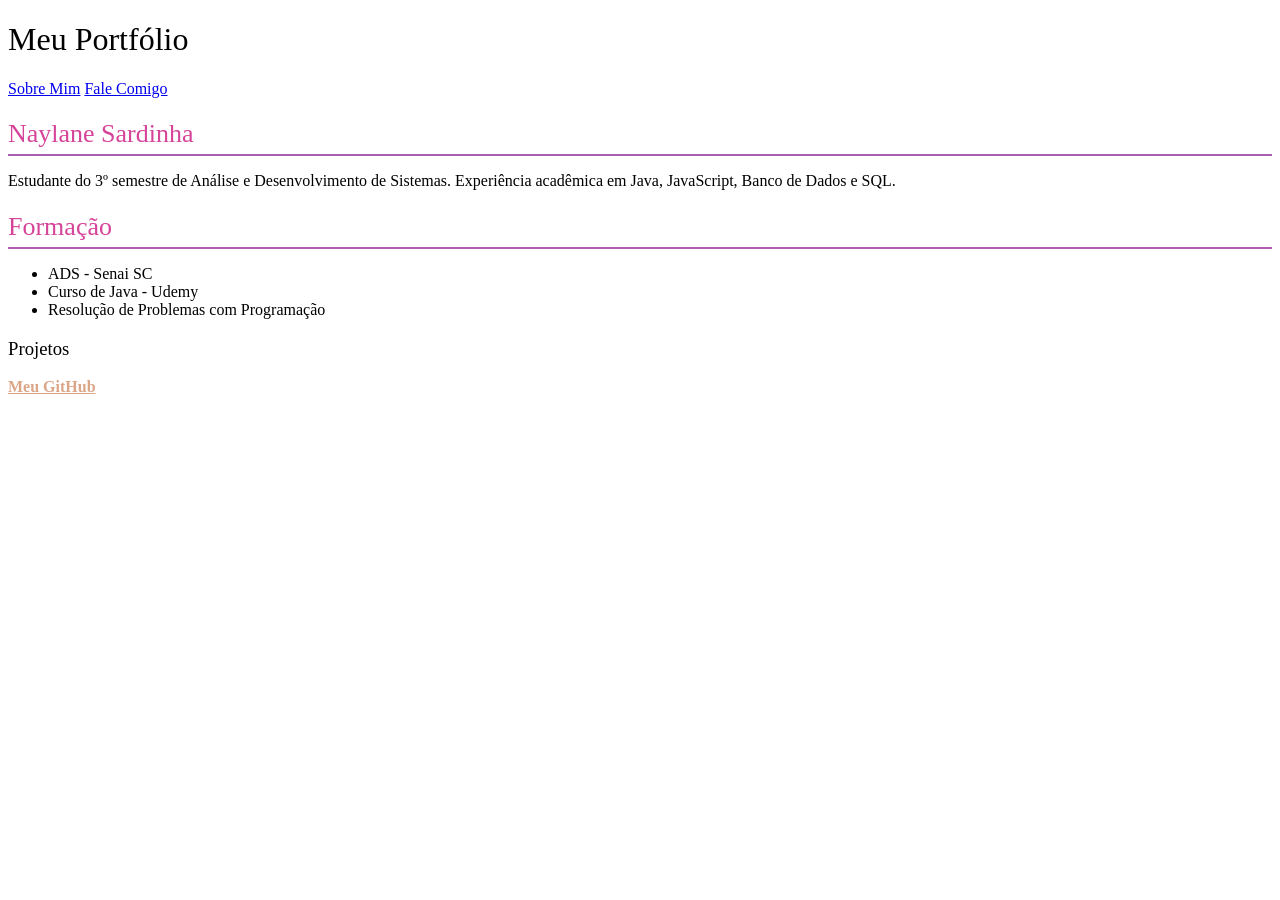
<file: portifolio-teste-master/portifolio/index.html>
<!DOCTYPE html>
<html lang="pt-br">
<head>
    <meta charset="UTF-8">
    <title>Portfólio Profissional</title>
    <link rel="stylesheet" href="style.css">
</head>
<body>

<header>
    <h1>Meu Portfólio</h1>
    <nav>
      <nav>
    <a href="pessoal.html">Sobre Mim</a>
    <a href="contato.html">Fale Comigo</a>
</nav>
    </nav>
</header>

<section class="card">
    <h2>Naylane Sardinha</h2>
    <p>
        Estudante do 3º semestre de Análise e Desenvolvimento de Sistemas.
        Experiência acadêmica em Java, JavaScript, Banco de Dados e SQL.
    </p>
</section>

<section class="card">
    <h2>Formação</h2>
    <ul>
        <li>ADS - Senai SC</li>
        <li>Curso de Java - Udemy</li>
        <li>Resolução de Problemas com Programação</li>
    </ul>
</section>

<section class="card">
    <h3>Projetos</h3>
    <a class="botao" href="https://github.com/naylanesardinha" target="_blank">
        Meu GitHub
    </a>
</section>

</body>
</html>
</file>
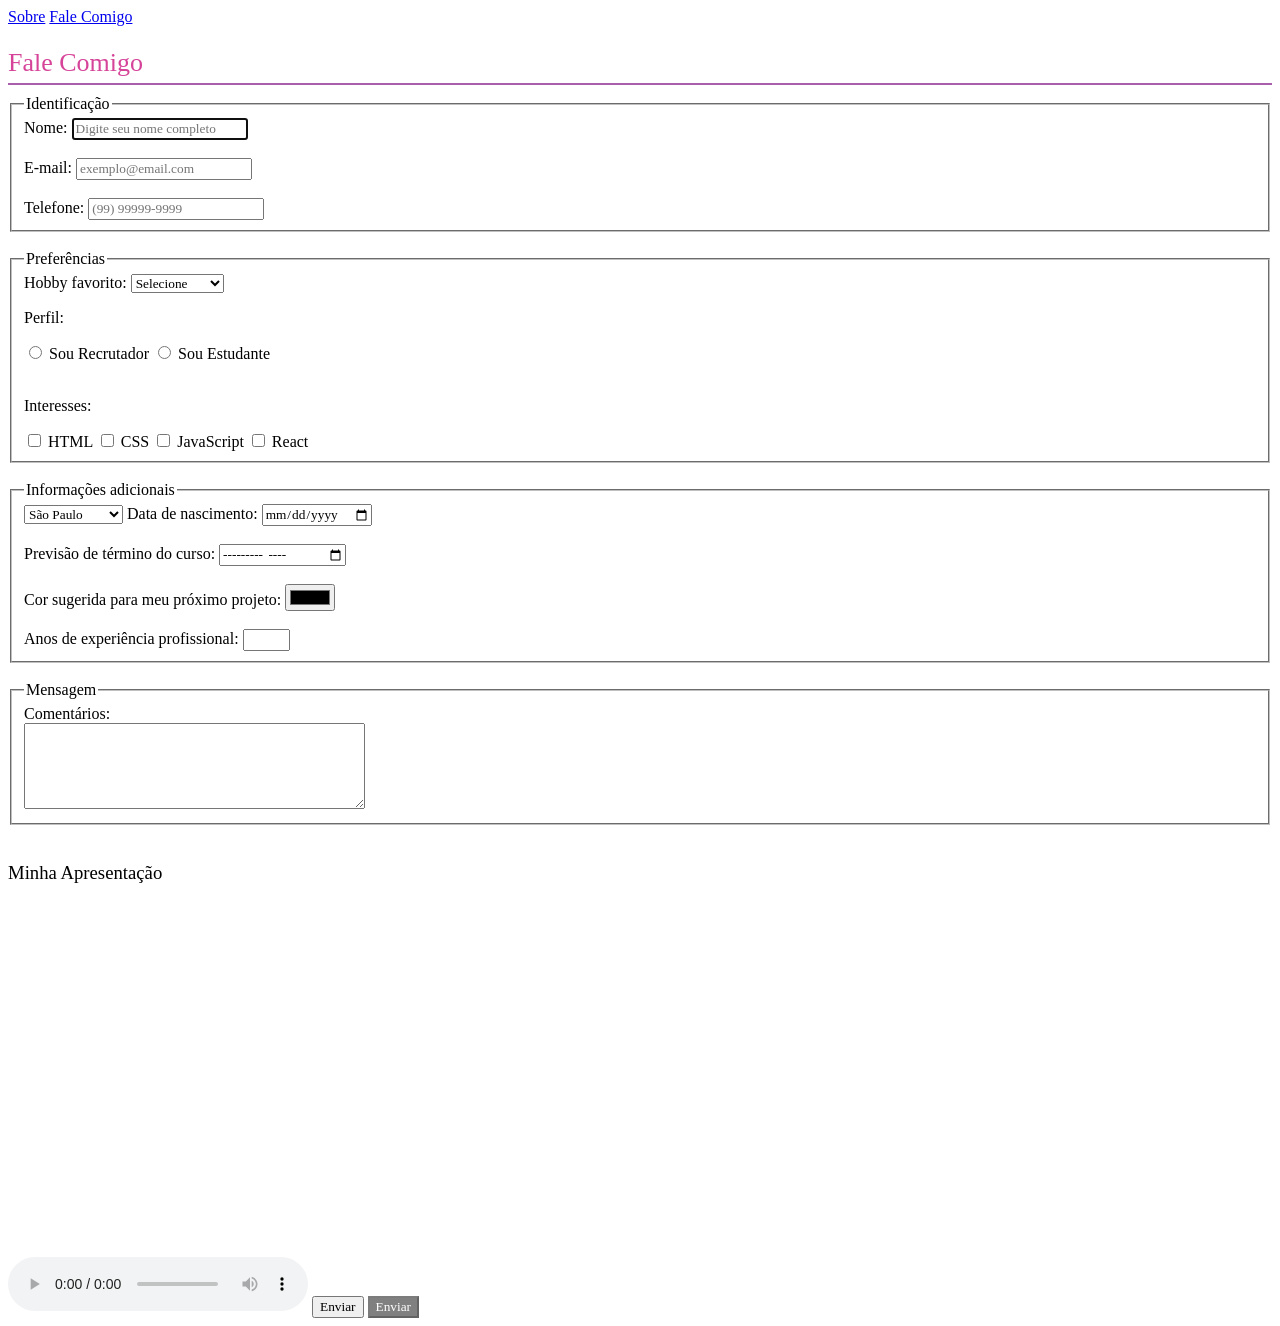
<file: portifolio-teste-master/portifolio/contato.html>
<!doctype html>
<html lang="pt-BR">

<head>
  <meta charset="UTF-8" />
  <title>Fale Comigo</title>
  <link rel="stylesheet" href="style.css" />
</head>

<body>
  <nav>
    <a href="pessoal.html">Sobre</a>
    <a href="contato.html">Fale Comigo</a>
  </nav>

  <h2>Fale Comigo</h2>

  <form action="#" method="post">
    <fieldset>
      <legend>Identificação</legend>

      <label for="nome">Nome:</label>
      <input type="text" id="nome" name="nome" placeholder="Digite seu nome completo" required autofocus />
      <br /><br />

      <label for="email">E-mail:</label>
      <input type="email" id="email" name="email" placeholder="exemplo@email.com" required />
      <br /><br />

      <label for="telefone">Telefone:</label>
      <input type="text" id="telefone" name="telefone" placeholder="(99) 99999-9999" pattern="\(\d{2}\)\s\d{5}-\d{4}"
        required />
    </fieldset>

    <br />

    <fieldset>
      <legend>Preferências</legend>

      <label for="hobby">Hobby favorito:</label>
      <select id="hobby" name="hobby">
        <option value="">Selecione</option>
        <option value="leitura">Leitura</option>
        <option value="esportes">Esportes</option>
        <option value="games">Games</option>
        <option value="programacao">Programação</option>
      </select>

      <p>Perfil:</p>
      <input type="radio" id="recrutador" name="perfil" value="recrutador" />
      <label for="recrutador">Sou Recrutador</label>

      <input type="radio" id="estudante" name="perfil" value="estudante" />
      <label for="estudante">Sou Estudante</label>

      <br /><br />

      <p>Interesses:</p>
      <input type="checkbox" name="interesses" value="html" /> HTML
      <input type="checkbox" name="interesses" value="css" /> CSS
      <input type="checkbox" name="interesses" value="javascript" />
      JavaScript
      <input type="checkbox" name="interesses" value="react" /> React
    </fieldset>

    <br />

    <fieldset>
      <legend>Informações adicionais</legend>
      <select>
        <option selected>São Paulo</option>
        <option>Rio de Janeiro</option>
        <option>Blumenau</option>
      </select>

      <label>Data de nascimento:</label>
      <input type="date" name="nascimento" />

      <br /><br />

      <label>Previsão de término do curso:</label>
      <input type="month" name="termino" />

      <br /><br />

      <label>Cor sugerida para meu próximo projeto:</label>
      <input type="color" name="cor" />

      <br /><br />

      <label>Anos de experiência profissional:</label>
      <input type="number" min="0" max="50" name="experiencia" />
    </fieldset>

    <br />

    <fieldset>
      <legend>Mensagem</legend>

      <label for="comentarios">Comentários:</label>
      <br />
      <textarea id="comentarios" name="comentarios" rows="5" cols="40"></textarea>
    </fieldset>

    <br />

    <section class="card">
      <h3>Minha Apresentação</h3>

      <iframe width="560" height="315" src="https://www.youtube.com/embed/ko70cExuzZM" title="Musica favorita"
        frameborder="0" allow="
            accelerometer;
            autoplay;
            clipboard-write;
            encrypted-media;
            gyroscope;                    
            picture-in-picture;
            web-share;
          " referrerpolicy="strict-origin-when-cross-origin" allowfullscreen></iframe>
    </section>
    <br /><br />

    <audio controls>
      <source src="https://www.youtube.com/watch?v=ko70cExuzZM" type="audio/mpeg" />
      Seu navegador não suporta áudio.
    </audio>

  
    <button type="submit">Enviar</button>
     <button disabled>Enviar</button>
  </form>
</body>

</html>
</file>
<file: portifolio-teste-master/portifolio/style.css>
.hobby {
    font-weight: bold;
    color: pink
}

.viagens .favorito {
    font-weight: bold;
    color: pink
}

#escolas {
    background-color: #f8e6f5;
    padding: 20px;
    border: 2px solid #aa628f;
    border-radius: 10px;
    width: 40%;
    margin: 40px auto;
}

#escolas h2 {
    color: #dd5e8f;
    text-align: center;
}

#escolas ul {
    list-style-type: square;
}

* {
  font-family: "Pacifico", cursive;
  font-weight: 400;
  font-style: normal;
}
h2 {
    color: #d64499;      
    font-size: 26px;
    margin-bottom: 10px;
    border-bottom: 2px solid #ab5ead;
    padding-bottom: 5px;
}

#sobre p.destaque {
    color: #df97cf;
    font-weight: bold;
}

#familia p span {
    color: rgb(172, 25, 128);
    font-weight: bold;
}

#planejamentos ul > li {
    color: rgb(214, 108, 182);
    font-weight: bold;
}

#sobre h2 + p{
    color:#df97cf;
    font-style: italic;
}

#musicas h3 ~ p {
    color: rgb(170, 22, 158);
}

img[alt] {
    border: 3px solid rgb(197, 39, 137);
    border-radius: 8px;
}

a[target="_blank"] {
    color: rgb(219, 166, 135);
    font-weight: bold;
}
button:active {
    background-color: rgb(236, 211, 236);
    color: white;
}
#paixoes h2::after {
    content: " →";
}
#sonhos li::before {
    content: "✨ ";
}
input:checked {
    accent-color: rgb(170, 19, 64);
}
input:checked + label {
    color: rgb(202, 25, 84);
}
option:default {
    background-color: lightgray;
}
button:disabled {
    background-color: gray;
    color: white;
    cursor: not-allowed;
}
</file>
